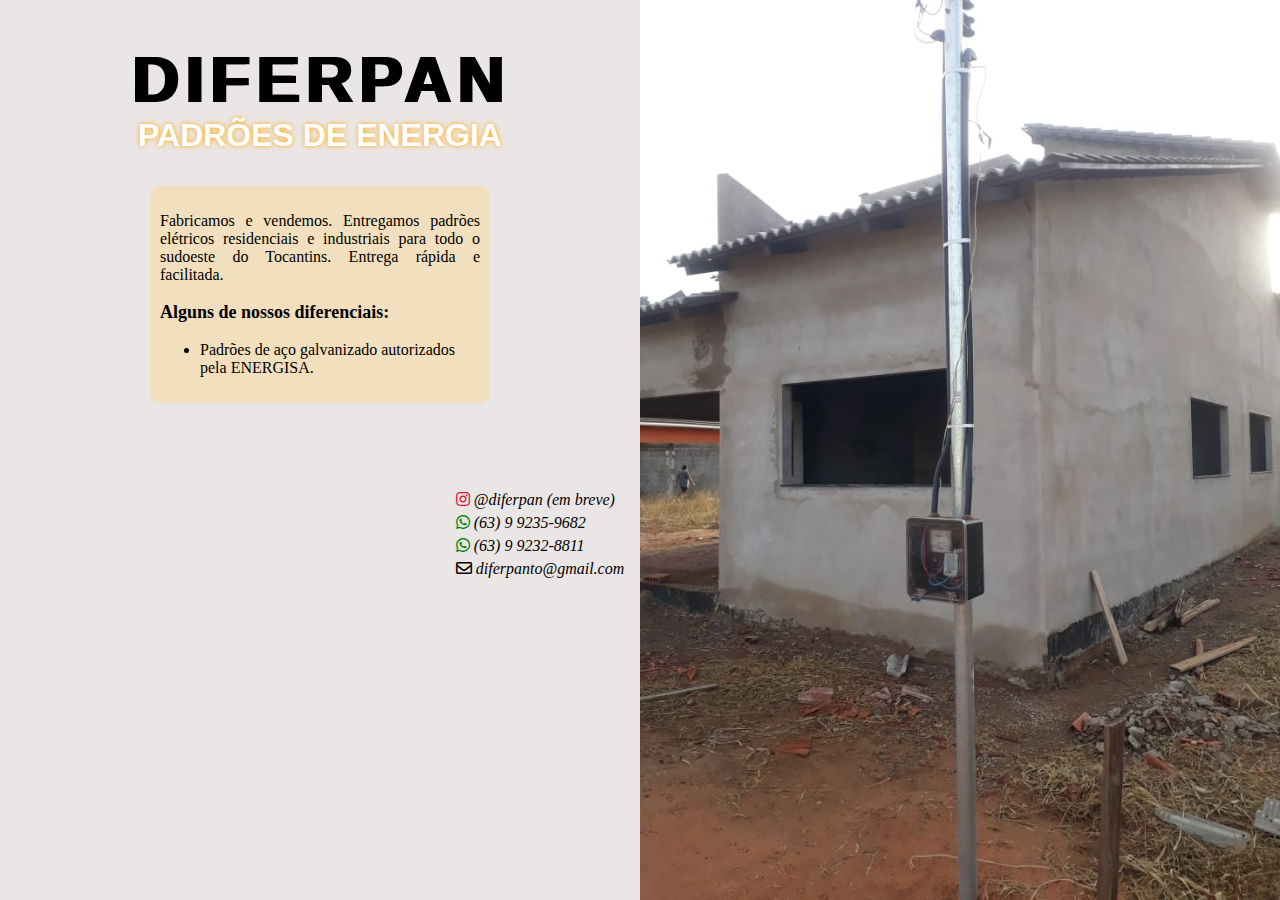
<file: index.html>
<!DOCTYPE html>
<html lang="pt-BR">
<head>
    <meta charset="utf-8">
    <meta name="viewport" content="width=device-width, initial-scale=1.0">
    <title>Diferpan</title>
    <link rel="stylesheet" href="style.css" type="text/css" media="screen">
    <link href="./fontawesome/css/all.css" rel="stylesheet">
</head>
<body>
    <div class="flex-div">
        <section class="content">
            <header>
                <h1 class="title">Diferpan</h1>
                <h3 class="subtitle">Padrões de energia</h3>
            </header>

        <div>
            <div class="div_slider">
                <p class = "slider">Fabricamos e vendemos. Entregamos padrões elétricos residenciais e industriais para todo o sudoeste do Tocantins. Entrega rápida e facilitada.</p>
                <h3 class="styled_h3">Alguns de nossos diferenciais:</h3>
                <ul>
                  <li>Padrões de aço galvanizado autorizados pela ENERGISA.</li>
                </ul>
            </div>
        </div>
        <div class="center margin-top-2">
          <a href="#gallery" class="gallery_link">Veja umas fotos.</a>
        </div>

    <address>
        <div class="contact">
            <ul class="ul_contact">
                <li><i style="color: crimson;" class="fab fa-instagram"></i> @diferpan (em breve)</li>
                <li><i style="color: green;" class="fab fa-whatsapp"></i> (63) 9 9235-9682</li>
                <li><i style="color: green;" class="fab fa-whatsapp"></i> (63) 9 9232-8811</li>
                <li><i style="color: black;" class="far fa-envelope"></i> diferpanto@gmail.com</li>
            </ul>
            <div class="map">
                <iframe src="https://www.google.com/maps/embed?pb=!1m18!1m12!1m3!1d1643.0919995409502!2d-46.82221784956507!3d-11.626671654887552!2m3!1f0!2f0!3f0!3m2!1i1024!2i768!4f13.1!3m3!1m2!1s0x9336ffde4245f429%3A0x2992e1c4a9b9008b!2sRua%20Joca%20Costa%2C%20117%2C%20Dian%C3%B3polis%20-%20TO%2C%2077300-000!5e0!3m2!1spt-BR!2sbr!4v1617567544594!5m2!1spt-BR!2sbr" width="250" height="100" style="border:0;" allowfullscreen="" loading="lazy"></iframe>
            </div>
        </div>
        
    </address>
    </section>
    <section id="gallery">
        <div class="gallery center">
          <h3>Galeria de fotos</h3>
          <img src="images/0.jpeg" width="340px" height="380px">
          <img src="images/1.jpeg" width="340px" height="380px">
          <img src="images/2.jpeg" width="340px" height="380px">
        </div>
    </section>
    <section class="div_background">
    </section>
    </div>
</body>
<script>
    back = document.querySelector(".div_background");
    
    function changeBackground() {
        back.style.backgroundImage = `url(images/${Math.floor(Math.random() * 11)}.jpeg)`;
    }

    if (window.innerWidth > 768) {
        setInterval(changeBackground, 5000);
    }
</script>
</html>
</file>
<file: style.css>
body {
  margin: 0;
  padding: 0;
  background-color: #EAE6E5;
}

section {
  box-sizing: border-box;
  width: 100%;
  height: 100vh;
  border-bottom: 3px dotted gray;
}

.div_background {
  background-image: url("images/0.jpeg");
  background-repeat: no-repeat;
  background-size: cover;
  background-position: right;
  display: none;
}

.flex-div {
  display: flex;
  flex-direction: column;
}

.slider {
  text-align: justify;
  font-size: 16px;
}

.styled_h3 {
  font-size: 18px; 
}

.content {
  padding: 0px;
}

header {
  text-align: center;
  text-transform: uppercase;
  font-family: sans-serif;
}

.title {
  margin-bottom: 0;
  font-size: 3em;
  text-shadow: 4px 0px black;
  letter-spacing: 7px;
}

.subtitle {
  color: #fff;
  margin-top: 0;
  font-size: 1.5em;
  text-shadow: 0 0 5px orange;
}

.div_slider {
  padding: 10px;
  width: 90%;
  margin: 0 auto;
  border-radius: 10px;
  background-color: #F2DFBE;
  font-size: 16px;
}

.contact {
  display: flex;
  align-items: center;
  justify-content: center;
  margin-top: 1em;
  flex-direction: column;
}

.ul_contact {
  list-style-type: none;
}

.ul_contact li {
  margin-bottom: .3em;
}

.center {
  text-align: center;
}

.margin-top-2 {
  margin-top: 2em;
}

.gallery img {
  margin-bottom: 10px;
  border: 2px solid black;
  box-sizing: border-box;
  border-radius: 10px;
}

@media (min-width: 768px) {
  .title {
    font-size: 4em;
  }

  .subtitle {
    font-size: 2em;
  }

  .flex-div {
    flex-direction: row;
  }

  .styled_h3 {
    font-size: 18px;
  }

  .div_slider {
    font-size: 16px;
  }

  .gallery_link {
    display: none;
  }

  #gallery {
    display: none;
  }

  .div_background {
     display: block;
  }

  .contact {
    margin-top: 2em;
    flex-direction: row-reverse;
  }

  .div_slider{
    width: 50%;
  }

  iframe {
    width: 400px;
    height: 200px;
  }

  section {
    border: none;
  }
}

@media (min-width: 1400px) {
  .title {
    font-size: 5em;
  }

  .subtitle {
    font-size: 2.5em;
  }

  .styled_h3 {
    font-size: 22px;
  }

  .div_slider {
    font-size: 18px;
  }

  iframe {
    width: 520px;
    height: 400px;
  }
}
</file>
